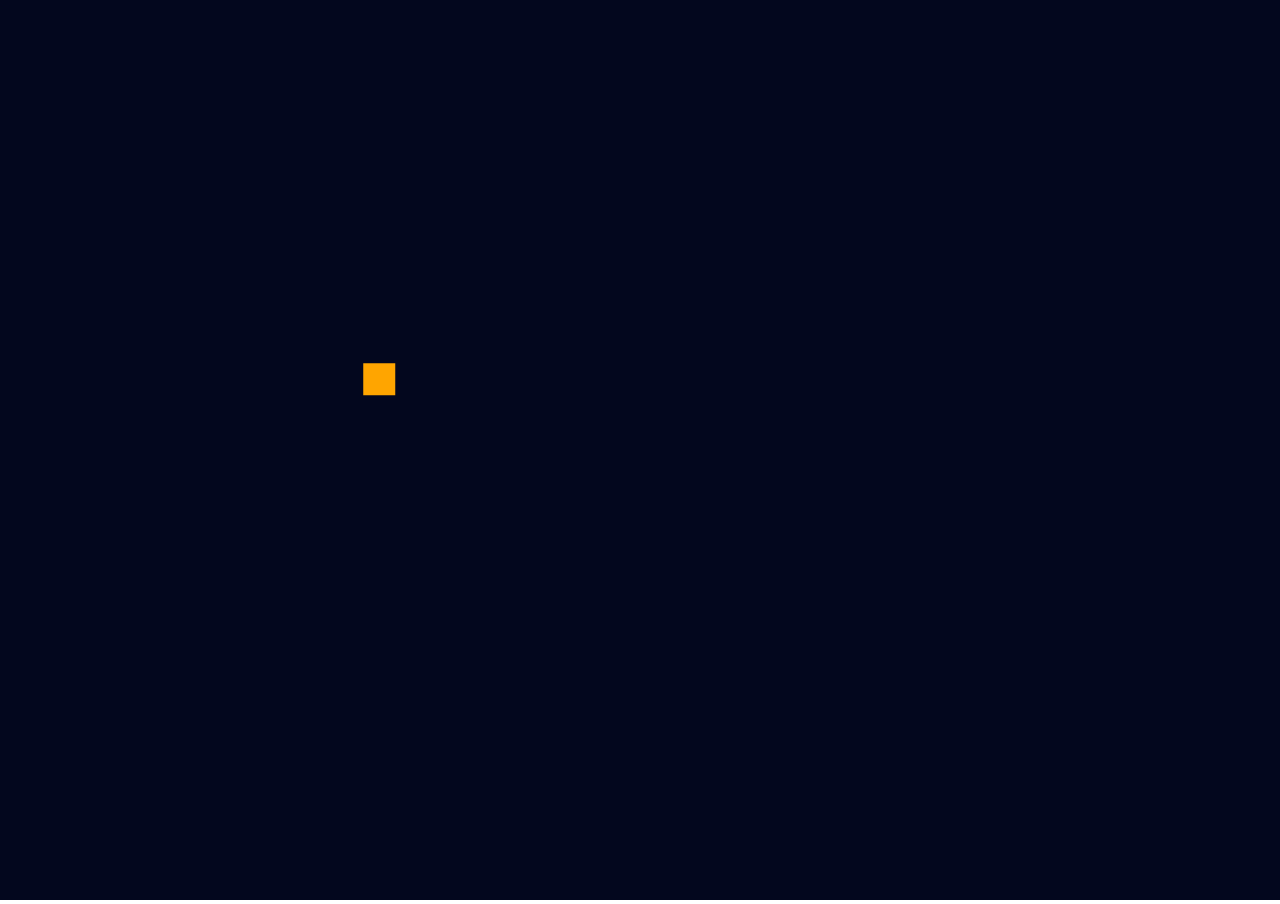
<file: loop/index.html>
<!DOCTYPE html>
<html lang="en">
<head>
    <meta charset="UTF-8">
    <meta name="viewport" content="width=device-width, initial-scale=1.0">
    <title></title>
    <link rel="stylesheet" href="style.css">
</head>
<body>
    <!-- tutorial source https://www.youtube.com/watch?v=ewn6YFeaT9Y&t -->

    <script type="module" src="app.js"></script>
</body>
</html>
</file>
<file: loop/style.css>
body {
    margin: 0;
    padding: 0;
    overflow: hidden;
}

canvas {
    background: #03071e;
    width: 100vw;
    height: 100vh;
}
</file>
